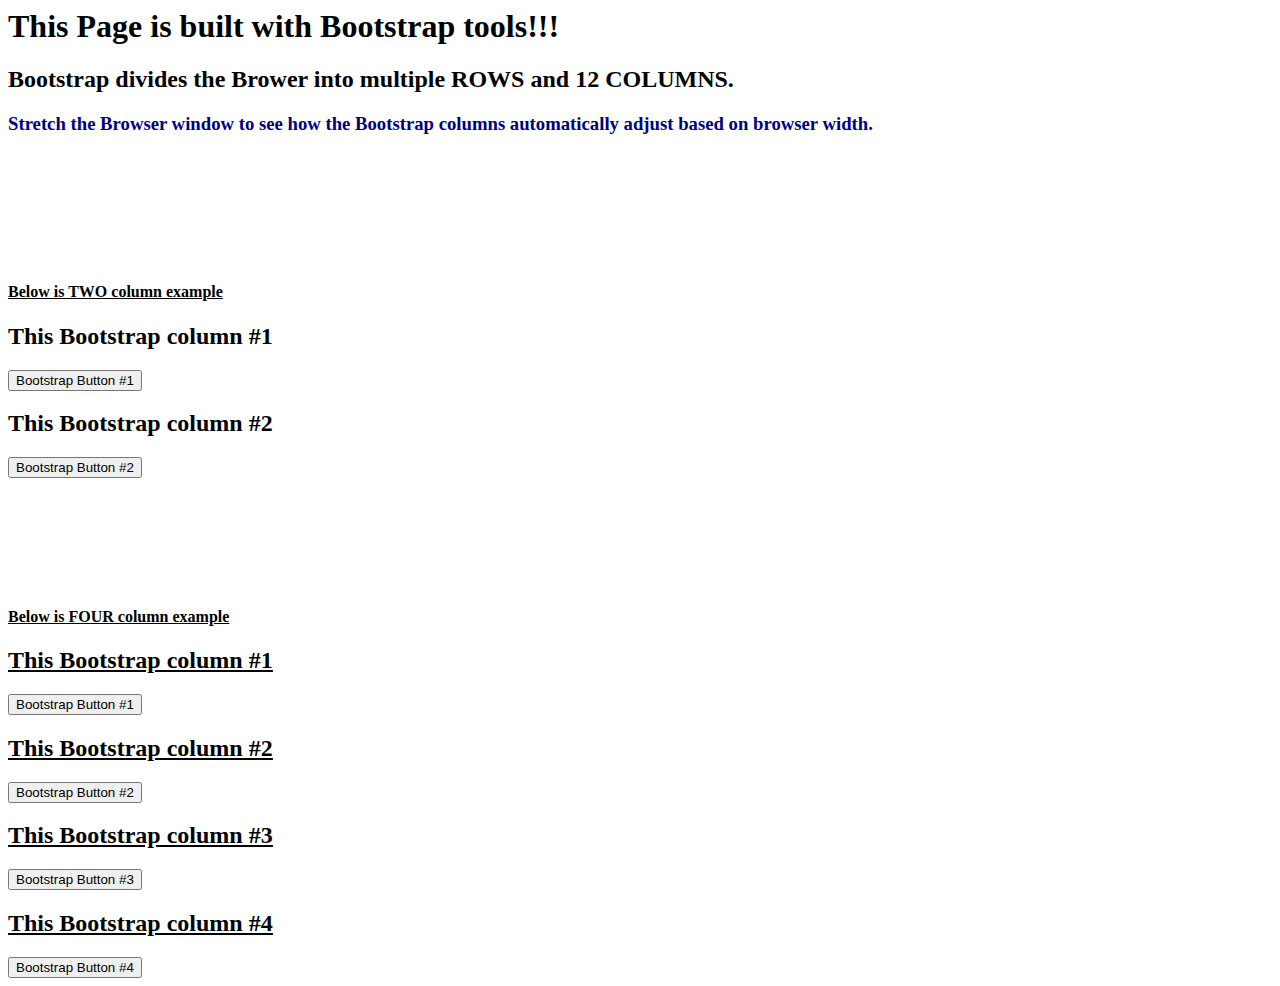
<file: templates/bootstrap.html>
<!DOCTYPE>

<html>

	<head>

		<link rel="stylesheet" href="bootstrap.css">
		<link rel="stylesheet" href="https://maxcdn.bootstrapcdn.com/bootstrap/3.3.6/css/bootstrap.min.css" integrity="sha384-1q8mTJOASx8j1Au+a5WDVnPi2lkFfwwEAa8hDDdjZlpLegxhjVME1fgjWPGmkzs7" crossorigin="anonymous">


	</head>

	<body>
		<h1>This Page is built with Bootstrap tools!!!</h1>
		<h2>Bootstrap divides the Brower into multiple ROWS and 12 COLUMNS.</h2>
		<h3>Stretch the Browser window to see how the Bootstrap columns automatically adjust based on browser width.</h3>
		
		<br/><br/><br/><br/><br/><br/>
		<h4><u>Below is TWO column example</u></h4>
		<p/><p/>
		<div class="row">
			<div class="col-md-6">
				<h2>This Bootstrap column #1</h2>
				<button type="button" class="btn btn-primary">Bootstrap Button #1</button>
			</div>
			<div class="col-md-6">
				<h2>This Bootstrap column #2</h2>
				<button type="button" class="btn btn-primary">Bootstrap Button #2</button>
			</div>
		</div>

		<br/><br/><br/><br/><br/><br/>

		<h4><u>Below is FOUR column example<u/></h4>
		<p/><p/>
		<div class="row">
			<div class="col-md-3">
				<h2>This Bootstrap column #1</h2>
				<button type="button" class="btn btn-primary">Bootstrap Button #1</button>
			</div>
			<div class="col-md-3">
				<h2>This Bootstrap column #2</h2>
				<button type="button" class="btn btn-primary">Bootstrap Button #2</button>
     		</div>
			 <div class="col-md-3">
				<h2>This Bootstrap column #3</h2>
				<button type="button" class="btn btn-primary">Bootstrap Button #3</button>
			</div>
			<div class="col-md-3">
				<h2>This Bootstrap column #4</h2>
				<button type="button" class="btn btn-primary">Bootstrap Button #4</button>
			</div>

		</div>

	</body>

</html>
</file>
